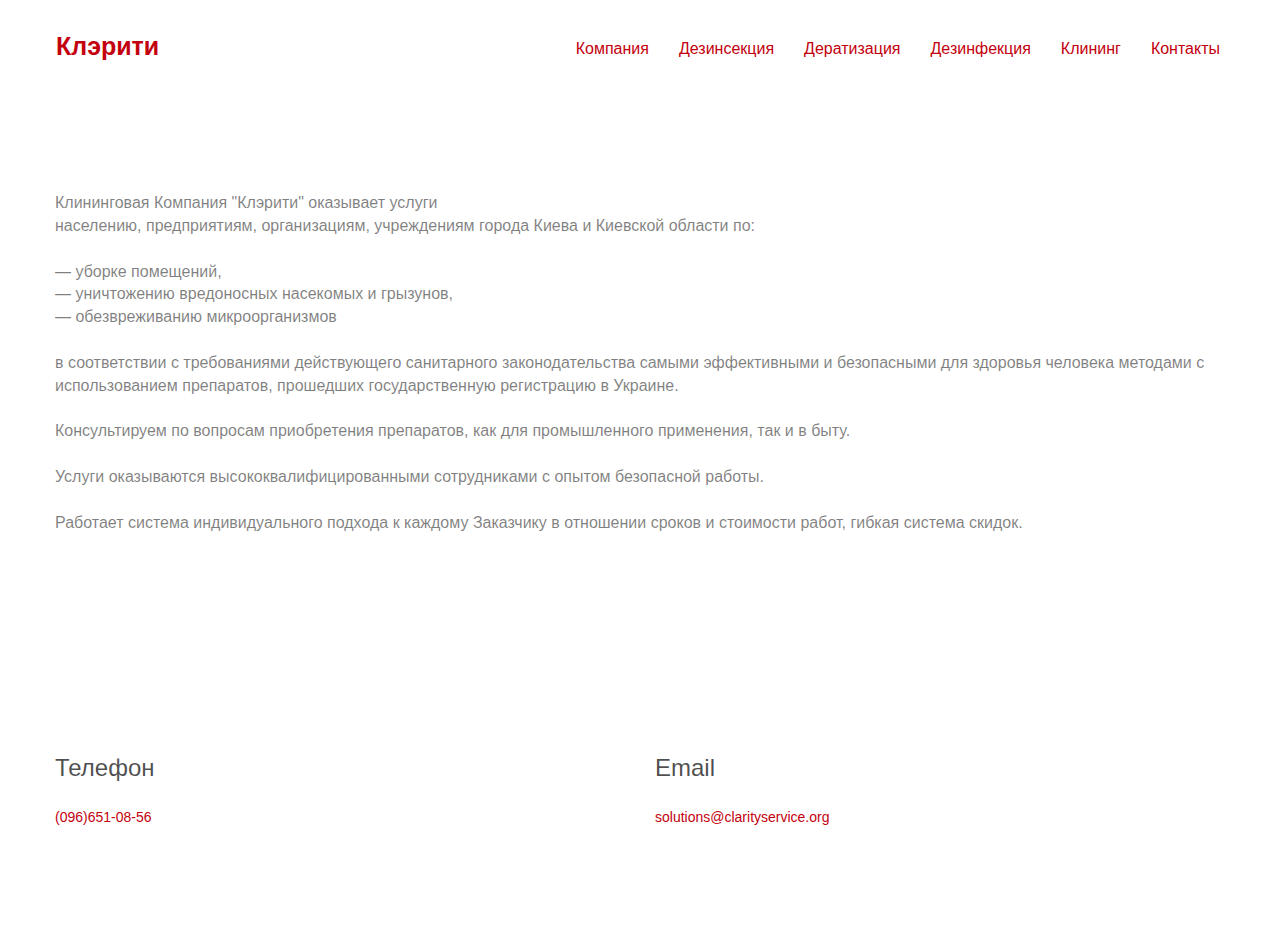
<file: index.html>
<!doctype html>
<html>
<head>
    <meta charset="utf-8">
    <meta name="keywords" content="">
    <meta name="description" content="">
    <link rel="shortcut icon" type="image/png" href="favicon.png" />
    <meta name="viewport" content="width=device-width, initial-scale=1, user-scalable=0">
    <link rel="stylesheet" type="text/css" href="./css/bootstrap.css">
    <link rel="stylesheet" id="ppstyle" type="text/css" href="style.css">
    
    <script src="./js/jquery-2.1.0.min.js"></script>
    <script src="./js/bootstrap.js"></script>
    <script src="./js/blocs.js"></script>
    
    <title></title>
</head>
<body>
<!-- Main container -->
<div class="page-container">
    <!-- Navigation Bloc --><div class="bloc l-bloc bgc-white" id="nav-bloc">
	<div class="container bloc-sm">
		<nav class="navbar row">
			<div class="navbar-header">
				<a class="navbar-brand" href="index.html">Клэрити</a>
				<button id="nav-toggle" type="button" class="ui-navbar-toggle navbar-toggle" data-toggle="collapse" data-target=".navbar-1">
					<span class="sr-only">Toggle navigation</span><span class="icon-bar"></span><span class="icon-bar"></span><span class="icon-bar"></span>
				</button>
			</div>
			<div class="collapse navbar-collapse navbar-1">
				<ul class="site-navigation nav navbar-nav">
					<li>
						<a href="index.html">Компания</a>
					</li>
					<li>
						<a href="дезинсекция.html">Дезинсекция</a>
					</li>
					<li>
						<a href="дератизация.html">Дератизация</a>
					</li>
					<li>
						<a href="дезинфекция.html">Дезинфекция</a>
					</li>
					<li>
						<a href="клининг.html">Клининг</a>
					</li>
					<li>
						<a href="контакты.html">Контакты</a>
					</li>
				</ul>
			</div>
		</nav>
	</div>
</div><!-- Navigation Bloc END --><!-- bloc-1 --><div class="bloc l-bloc bgc-white" id="bloc-1">
	<div class="container bloc-lg">
		<div class="row">
			<div class="col-sm-12">
				<p>
					Клининговая Компания "Клэрити" оказывает услуги<br />населению, предприятиям, организациям, учреждениям города Киева и Киевской области по:<br /><br />— уборке помещений,<br />— уничтожению вредоносных насекомых и грызунов,<br />— обезвреживанию микроорганизмов<br /><br />в соответствии с требованиями действующего санитарного законодательства самыми эффективными и безопасными для здоровья человека методами с использованием препаратов, прошедших государственную регистрацию в Украине.<br /><br />Консультируем по вопросам приобретения препаратов, как для промышленного применения, так и в быту.<br /><br />Услуги оказываются высококвалифицированными сотрудниками с опытом безопасной работы.<br /><br />Работает система индивидуального подхода к каждому Заказчику в отношении сроков и стоимости работ, гибкая система скидок.
				</p>
			</div>
		</div>
	</div>
</div><!-- bloc-1 END --><!-- Footer - bloc-7 --><div class="bloc l-bloc bgc-white" id="bloc-7">
	<div class="container bloc-lg">
		<div class="row">
			<div class="col-sm-6">
				<h3 class="mg-md">
					Телефон
				</h3><a href="tel://3-096-651-0856" class="a-btn a-block">(096)651-08-56</a>
			</div>
			<div class="col-sm-6">
				<h3 class="mg-md">
					Email
				</h3><a href="mailto:solutions@clarityservice.org" class="a-btn a-block">solutions@clarityservice.org</a>
			</div>
		</div>
	</div>
</div><!-- Footer - bloc-7 END -->
</div>
<!-- Main container END -->

</body>
    
<!-- Google Analytics -->

<!-- Google Analytics END -->

</html>
</file>
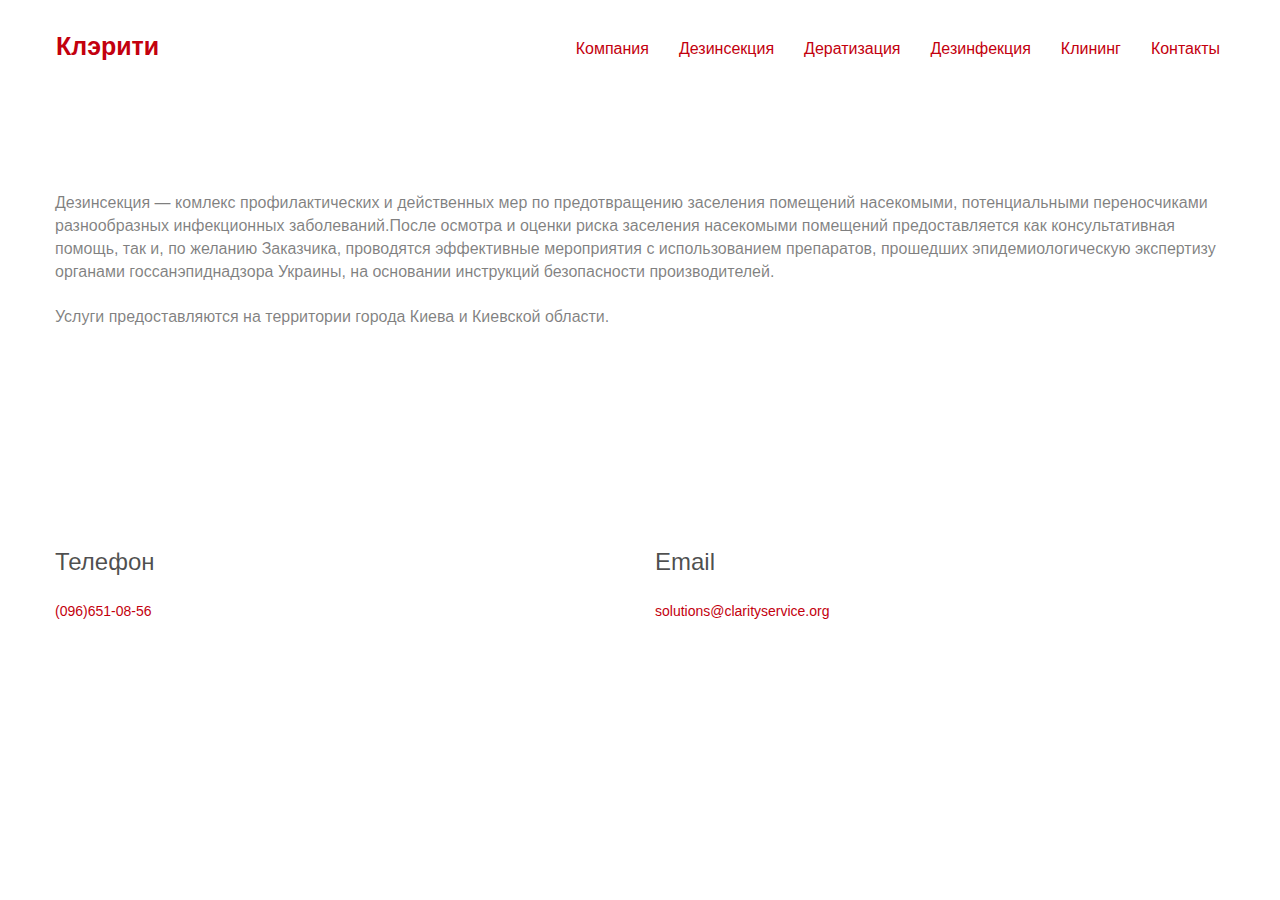
<file: дезинсекция.html>
<!doctype html>
<html>
<head>
    <meta charset="utf-8">
    <meta name="keywords" content="">
    <meta name="description" content="">
    <link rel="shortcut icon" type="image/png" href="favicon.png" />
    <meta name="viewport" content="width=device-width, initial-scale=1, user-scalable=0">
    <link rel="stylesheet" type="text/css" href="./css/bootstrap.css">
    <link rel="stylesheet" id="ppstyle" type="text/css" href="style.css">
    
    <script src="./js/jquery-2.1.0.min.js"></script>
    <script src="./js/bootstrap.js"></script>
    <script src="./js/blocs.js"></script>
    
    <title>Дезинсекция - </title>
</head>
<body>
<!-- Main container -->
<div class="page-container">
    <!-- Navigation Bloc --><div id="b-nav" class="bloc-container">
	<div id="bloc-nav" class="d-mode">
		<div class="bloc l-bloc bgc-white" id="nav-bloc">
			<div class="container bloc-sm">
				<nav class="navbar row">
					<div class="navbar-header">
						<a class="navbar-brand" href="index.html">Клэрити</a>
						<button id="nav-toggle" type="button" class="ui-navbar-toggle navbar-toggle" data-toggle="collapse" data-target=".navbar-1">
							<span class="sr-only">Toggle navigation</span><span class="icon-bar"></span><span class="icon-bar"></span><span class="icon-bar"></span>
						</button>
					</div>
					<div class="collapse navbar-collapse navbar-1">
						<ul class="site-navigation nav navbar-nav">
							<li>
								<a href="index.html">Компания</a>
							</li>
							<li>
								<a href="дезинсекция.html">Дезинсекция</a>
							</li>
							<li>
								<a href="дератизация.html">Дератизация</a>
							</li>
							<li>
								<a href="дезинфекция.html">Дезинфекция</a>
							</li>
							<li>
								<a href="клининг.html">Клининг</a>
							</li>
							<li>
								<a href="контакты.html">Контакты</a>
							</li>
						</ul>
					</div>
				</nav>
			</div>
		</div>
	</div>
</div><!-- Navigation Bloc END --><!-- bloc-2 --><div class="bloc l-bloc bgc-white" id="bloc-2">
	<div class="container bloc-lg">
		<div class="row">
			<div class="col-sm-12">
				<p>
					Дезинсекция — комлекс профилактических и действенных мер по предотвращению заселения помещений насекомыми, потенциальными переносчиками разнообразных инфекционных заболеваний.После осмотра и оценки риска заселения насекомыми помещений предоставляется как консультативная помощь, так и, по желанию Заказчика, проводятся эффективные мероприятия с использованием препаратов, прошедших эпидемиологическую экспертизу органами госсанэпиднадзора Украины, на основании инструкций безопасности производителей.<br /><br />Услуги предоставляются на территории города Киева и Киевской области.
				</p>
			</div>
		</div>
	</div>
</div><!-- bloc-2 END --><!-- Footer - bloc-7 --><div class="bloc l-bloc bgc-white" id="bloc-7">
	<div class="container bloc-lg">
		<div class="row">
			<div class="col-sm-6">
				<h3 class="mg-md">
					Телефон
				</h3><a href="tel://3-096-651-0856" class="a-btn a-block">(096)651-08-56</a>
			</div>
			<div class="col-sm-6">
				<h3 class="mg-md">
					Email
				</h3><a href="mailto:solutions@clarityservice.org" class="a-btn a-block">solutions@clarityservice.org</a>
			</div>
		</div>
	</div>
</div><!-- Footer - bloc-7 END -->
</div>
<!-- Main container END -->

</body>
    
<!-- Google Analytics -->

<!-- Google Analytics END -->

</html>
</file>
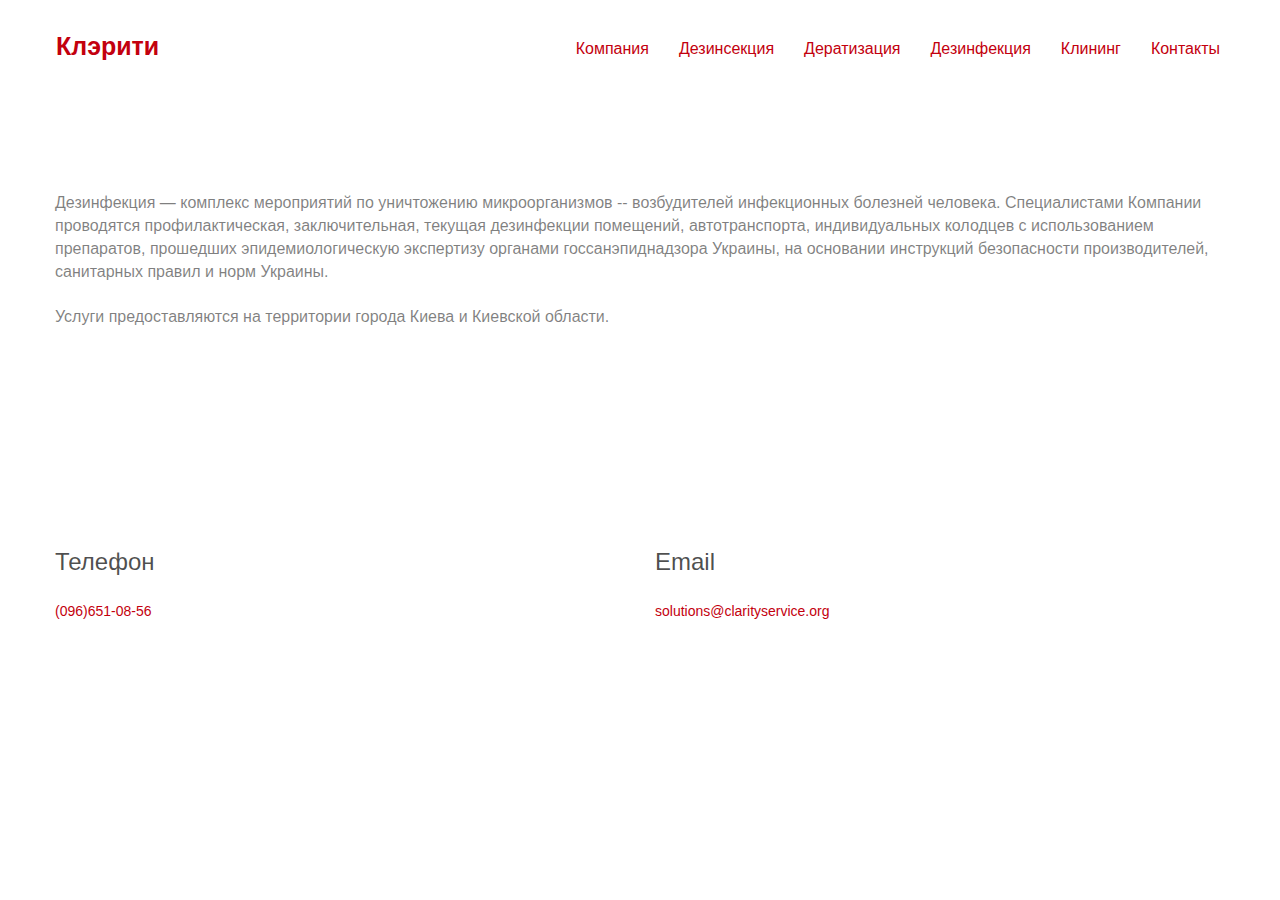
<file: дезинфекция.html>
<!doctype html>
<html>
<head>
    <meta charset="utf-8">
    <meta name="keywords" content="">
    <meta name="description" content="">
    <link rel="shortcut icon" type="image/png" href="favicon.png" />
    <meta name="viewport" content="width=device-width, initial-scale=1, user-scalable=0">
    <link rel="stylesheet" type="text/css" href="./css/bootstrap.css">
    <link rel="stylesheet" id="ppstyle" type="text/css" href="style.css">
    
    <script src="./js/jquery-2.1.0.min.js"></script>
    <script src="./js/bootstrap.js"></script>
    <script src="./js/blocs.js"></script>
    
    <title>Дезинфекция - </title>
</head>
<body>
<!-- Main container -->
<div class="page-container">
    <!-- Navigation Bloc --><div id="b-nav" class="bloc-container">
	<div id="bloc-nav" class="d-mode">
		<div class="bloc l-bloc bgc-white" id="nav-bloc">
			<div class="container bloc-sm">
				<nav class="navbar row">
					<div class="navbar-header">
						<a class="navbar-brand" href="index.html">Клэрити</a>
						<button id="nav-toggle" type="button" class="ui-navbar-toggle navbar-toggle" data-toggle="collapse" data-target=".navbar-1">
							<span class="sr-only">Toggle navigation</span><span class="icon-bar"></span><span class="icon-bar"></span><span class="icon-bar"></span>
						</button>
					</div>
					<div class="collapse navbar-collapse navbar-1">
						<ul class="site-navigation nav navbar-nav">
							<li>
								<a href="index.html">Компания</a>
							</li>
							<li>
								<a href="дезинсекция.html">Дезинсекция</a>
							</li>
							<li>
								<a href="дератизация.html">Дератизация</a>
							</li>
							<li>
								<a href="дезинфекция.html">Дезинфекция</a>
							</li>
							<li>
								<a href="клининг.html">Клининг</a>
							</li>
							<li>
								<a href="контакты.html">Контакты</a>
							</li>
						</ul>
					</div>
				</nav>
			</div>
		</div>
	</div>
</div><!-- Navigation Bloc END --><!-- bloc-4 --><div class="bloc l-bloc bgc-white" id="bloc-4">
	<div class="container bloc-lg">
		<div class="row">
			<div class="col-sm-12">
				<p>
					Дезинфекция — комплекс мероприятий по уничтожению микроорганизмов -- возбудителей инфекционных болезней человека. Специалистами Компании проводятся профилактическая, заключительная, текущая дезинфекции помещений, автотранспорта, индивидуальных колодцев с использованием препаратов, прошедших эпидемиологическую экспертизу органами госсанэпиднадзора Украины, на основании инструкций безопасности производителей, санитарных правил и норм Украины.<br /><br />Услуги предоставляются на территории города Киева и Киевской области.
				</p>
			</div>
		</div>
	</div>
</div><!-- bloc-4 END --><!-- Footer - bloc-7 --><div class="bloc l-bloc bgc-white" id="bloc-7">
	<div class="container bloc-lg">
		<div class="row">
			<div class="col-sm-6">
				<h3 class="mg-md">
					Телефон
				</h3><a href="tel://3-096-651-0856" class="a-btn a-block">(096)651-08-56</a>
			</div>
			<div class="col-sm-6">
				<h3 class="mg-md">
					Email
				</h3><a href="mailto:solutions@clarityservice.org" class="a-btn a-block">solutions@clarityservice.org</a>
			</div>
		</div>
	</div>
</div><!-- Footer - bloc-7 END -->
</div>
<!-- Main container END -->

</body>
    
<!-- Google Analytics -->

<!-- Google Analytics END -->

</html>
</file>
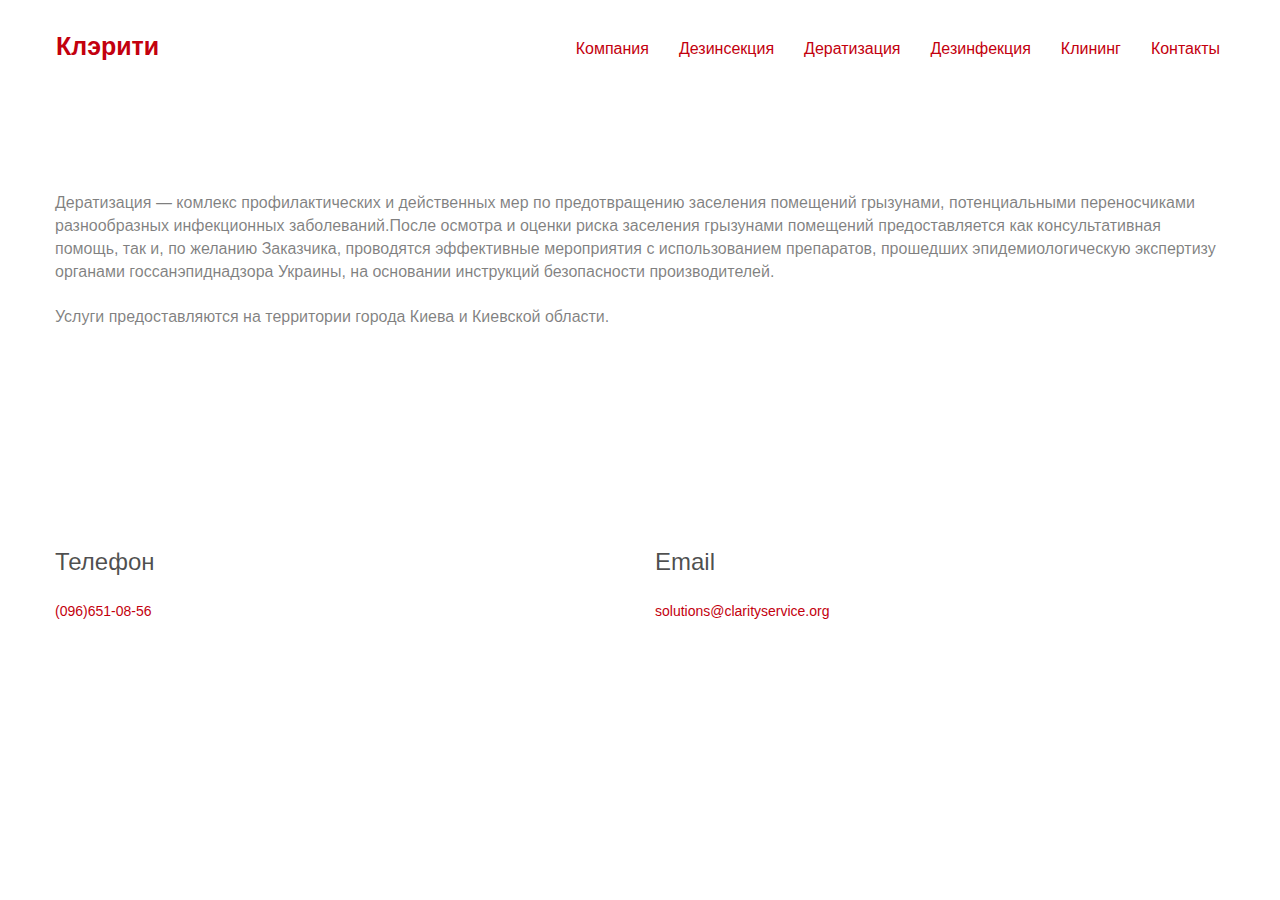
<file: дератизация.html>
<!doctype html>
<html>
<head>
    <meta charset="utf-8">
    <meta name="keywords" content="">
    <meta name="description" content="">
    <link rel="shortcut icon" type="image/png" href="favicon.png" />
    <meta name="viewport" content="width=device-width, initial-scale=1, user-scalable=0">
    <link rel="stylesheet" type="text/css" href="./css/bootstrap.css">
    <link rel="stylesheet" id="ppstyle" type="text/css" href="style.css">
    
    <script src="./js/jquery-2.1.0.min.js"></script>
    <script src="./js/bootstrap.js"></script>
    <script src="./js/blocs.js"></script>
    
    <title>Дератизация - </title>
</head>
<body>
<!-- Main container -->
<div class="page-container">
    <!-- Navigation Bloc --><div id="b-nav" class="bloc-container">
	<div id="bloc-nav" class="d-mode">
		<div class="bloc l-bloc bgc-white" id="nav-bloc">
			<div class="container bloc-sm">
				<nav class="navbar row">
					<div class="navbar-header">
						<a class="navbar-brand" href="index.html">Клэрити</a>
						<button id="nav-toggle" type="button" class="ui-navbar-toggle navbar-toggle" data-toggle="collapse" data-target=".navbar-1">
							<span class="sr-only">Toggle navigation</span><span class="icon-bar"></span><span class="icon-bar"></span><span class="icon-bar"></span>
						</button>
					</div>
					<div class="collapse navbar-collapse navbar-1">
						<ul class="site-navigation nav navbar-nav">
							<li>
								<a href="index.html">Компания</a>
							</li>
							<li>
								<a href="дезинсекция.html">Дезинсекция</a>
							</li>
							<li>
								<a href="дератизация.html">Дератизация</a>
							</li>
							<li>
								<a href="дезинфекция.html">Дезинфекция</a>
							</li>
							<li>
								<a href="клининг.html">Клининг</a>
							</li>
							<li>
								<a href="контакты.html">Контакты</a>
							</li>
						</ul>
					</div>
				</nav>
			</div>
		</div>
	</div>
</div><!-- Navigation Bloc END --><!-- bloc-3 --><div class="bloc l-bloc bgc-white" id="bloc-3">
	<div class="container bloc-lg">
		<div class="row">
			<div class="col-sm-12">
				<p>
					Дератизация — комлекс профилактических и действенных мер по предотвращению заселения помещений грызунами, потенциальными переносчиками разнообразных инфекционных заболеваний.После осмотра и оценки риска заселения грызунами помещений предоставляется как консультативная помощь, так и, по желанию Заказчика, проводятся эффективные мероприятия с использованием препаратов, прошедших эпидемиологическую экспертизу органами госсанэпиднадзора Украины, на основании инструкций безопасности производителей.<br /><br />Услуги предоставляются на территории города Киева и Киевской области.
				</p>
			</div>
		</div>
	</div>
</div><!-- bloc-3 END --><!-- Footer - bloc-7 --><div class="bloc l-bloc bgc-white" id="bloc-7">
	<div class="container bloc-lg">
		<div class="row">
			<div class="col-sm-6">
				<h3 class="mg-md">
					Телефон
				</h3><a href="tel://3-096-651-0856" class="a-btn a-block">(096)651-08-56</a>
			</div>
			<div class="col-sm-6">
				<h3 class="mg-md">
					Email
				</h3><a href="mailto:solutions@clarityservice.org" class="a-btn a-block">solutions@clarityservice.org</a>
			</div>
		</div>
	</div>
</div><!-- Footer - bloc-7 END -->
</div>
<!-- Main container END -->

</body>
    
<!-- Google Analytics -->

<!-- Google Analytics END -->

</html>
</file>
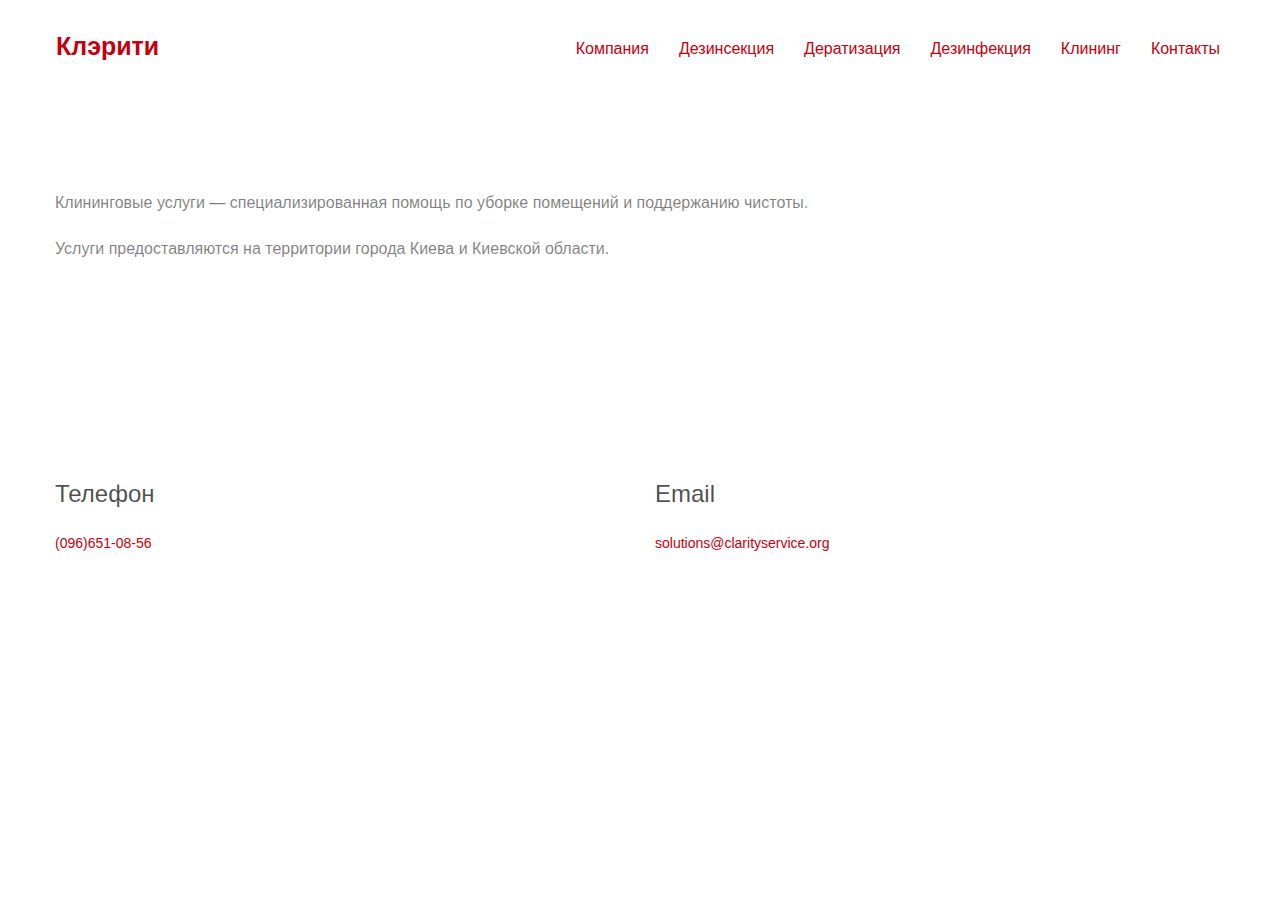
<file: клининг.html>
<!doctype html>
<html>
<head>
    <meta charset="utf-8">
    <meta name="keywords" content="">
    <meta name="description" content="">
    <link rel="shortcut icon" type="image/png" href="favicon.png" />
    <meta name="viewport" content="width=device-width, initial-scale=1, user-scalable=0">
    <link rel="stylesheet" type="text/css" href="./css/bootstrap.css">
    <link rel="stylesheet" id="ppstyle" type="text/css" href="style.css">
    
    <script src="./js/jquery-2.1.0.min.js"></script>
    <script src="./js/bootstrap.js"></script>
    <script src="./js/blocs.js"></script>
    
    <title>Клининг - </title>
</head>
<body>
<!-- Main container -->
<div class="page-container">
    <!-- Navigation Bloc --><div id="b-nav" class="bloc-container">
	<div id="bloc-nav" class="d-mode">
		<div class="bloc l-bloc bgc-white" id="nav-bloc">
			<div class="container bloc-sm">
				<nav class="navbar row">
					<div class="navbar-header">
						<a class="navbar-brand" href="index.html">Клэрити</a>
						<button id="nav-toggle" type="button" class="ui-navbar-toggle navbar-toggle" data-toggle="collapse" data-target=".navbar-1">
							<span class="sr-only">Toggle navigation</span><span class="icon-bar"></span><span class="icon-bar"></span><span class="icon-bar"></span>
						</button>
					</div>
					<div class="collapse navbar-collapse navbar-1">
						<ul class="site-navigation nav navbar-nav">
							<li>
								<a href="index.html">Компания</a>
							</li>
							<li>
								<a href="дезинсекция.html">Дезинсекция</a>
							</li>
							<li>
								<a href="дератизация.html">Дератизация</a>
							</li>
							<li>
								<a href="дезинфекция.html">Дезинфекция</a>
							</li>
							<li>
								<a href="клининг.html">Клининг</a>
							</li>
							<li>
								<a href="контакты.html">Контакты</a>
							</li>
						</ul>
					</div>
				</nav>
			</div>
		</div>
	</div>
</div><!-- Navigation Bloc END --><!-- bloc-5 --><div class="bloc l-bloc bgc-white" id="bloc-5">
	<div class="container bloc-lg">
		<div class="row">
			<div class="col-sm-12">
				<p>
					Клининговые услуги — специализированная помощь по уборке помещений и поддержанию чистоты.<br /><br />Услуги предоставляются на территории города Киева и Киевской области.
				</p>
			</div>
		</div>
	</div>
</div><!-- bloc-5 END --><!-- Footer - bloc-7 --><div class="bloc l-bloc bgc-white" id="bloc-7">
	<div class="container bloc-lg">
		<div class="row">
			<div class="col-sm-6">
				<h3 class="mg-md">
					Телефон
				</h3><a href="tel://3-096-651-0856" class="a-btn a-block">(096)651-08-56</a>
			</div>
			<div class="col-sm-6">
				<h3 class="mg-md">
					Email
				</h3><a href="mailto:solutions@clarityservice.org" class="a-btn a-block">solutions@clarityservice.org</a>
			</div>
		</div>
	</div>
</div><!-- Footer - bloc-7 END -->
</div>
<!-- Main container END -->

</body>
    
<!-- Google Analytics -->

<!-- Google Analytics END -->

</html>
</file>
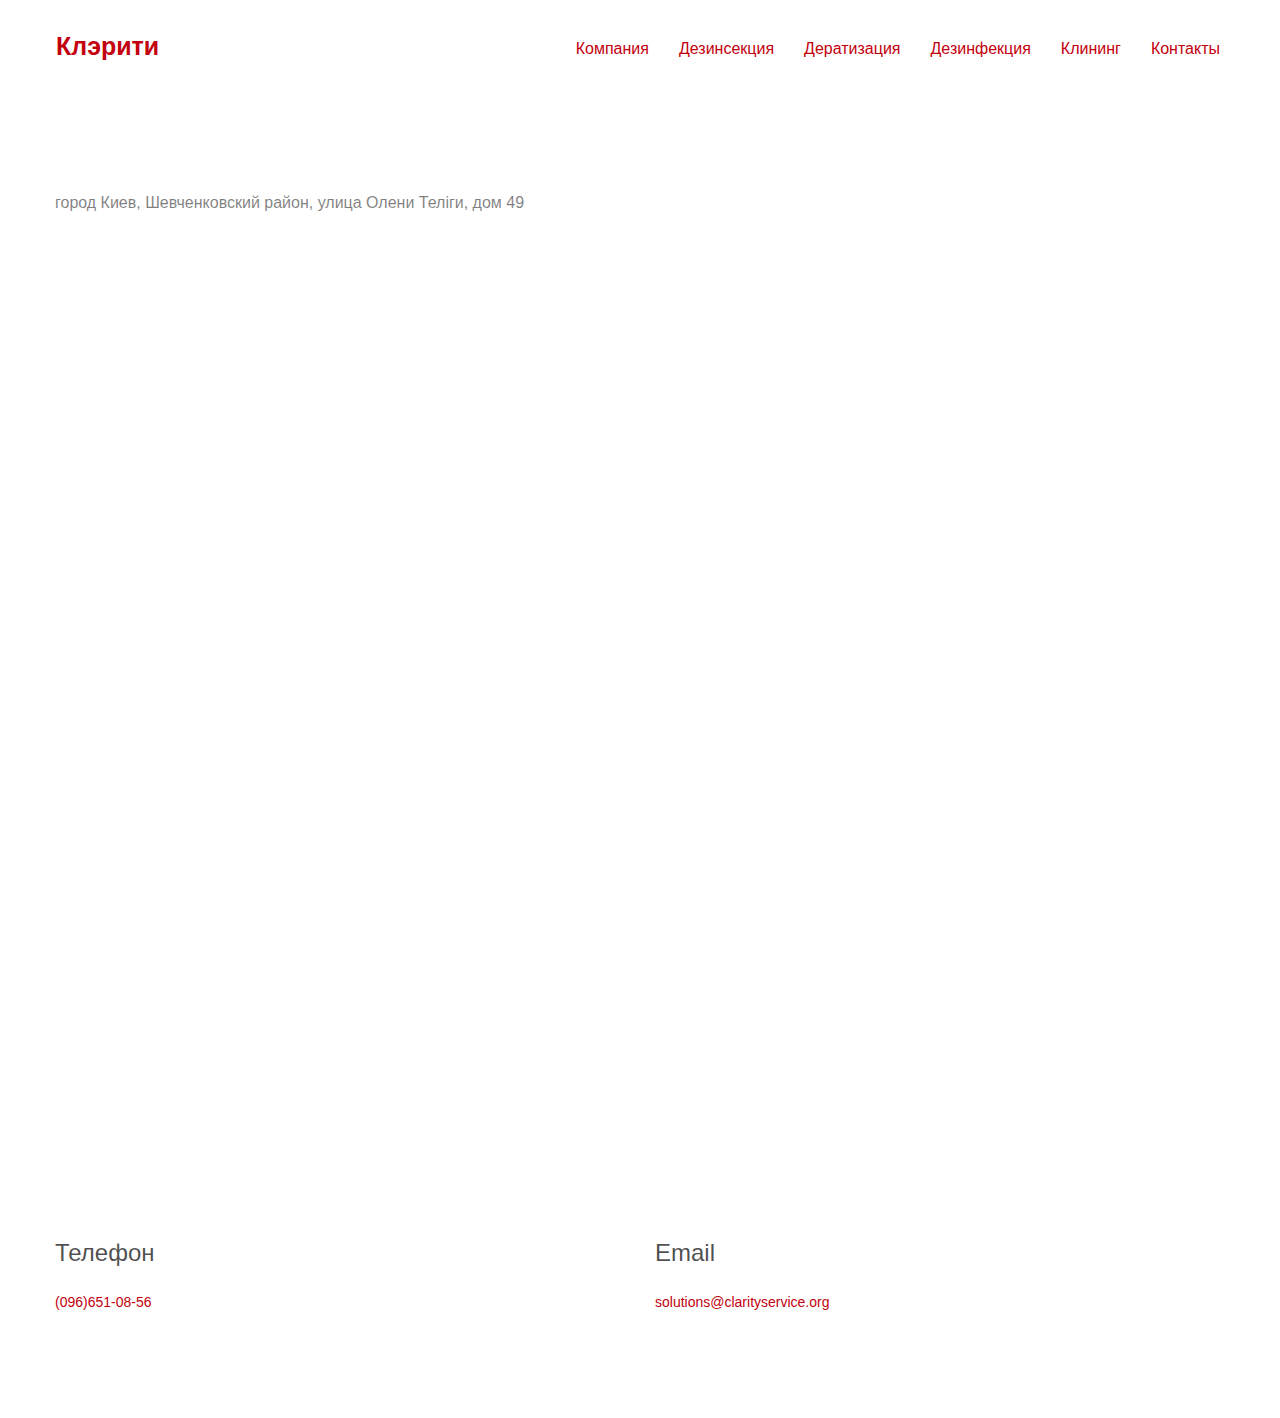
<file: контакты.html>
<!doctype html>
<html>
<head>
    <meta charset="utf-8">
    <meta name="keywords" content="">
    <meta name="description" content="">
    <link rel="shortcut icon" type="image/png" href="favicon.png" />
    <meta name="viewport" content="width=device-width, initial-scale=1, user-scalable=0">
    <link rel="stylesheet" type="text/css" href="./css/bootstrap.css">
    <link rel="stylesheet" id="ppstyle" type="text/css" href="style.css">
    
    <script src="./js/jquery-2.1.0.min.js"></script>
    <script src="./js/bootstrap.js"></script>
    <script src="./js/blocs.js"></script>
    
    <title>Контакты - </title>
</head>
<body>
<!-- Main container -->
<div class="page-container">
    <!-- Navigation Bloc --><div id="b-nav" class="bloc-container">
	<div id="bloc-nav" class="d-mode">
		<div class="bloc l-bloc bgc-white" id="nav-bloc">
			<div class="container bloc-sm">
				<nav class="navbar row">
					<div class="navbar-header">
						<a class="navbar-brand" href="index.html">Клэрити</a>
						<button id="nav-toggle" type="button" class="ui-navbar-toggle navbar-toggle" data-toggle="collapse" data-target=".navbar-1">
							<span class="sr-only">Toggle navigation</span><span class="icon-bar"></span><span class="icon-bar"></span><span class="icon-bar"></span>
						</button>
					</div>
					<div class="collapse navbar-collapse navbar-1">
						<ul class="site-navigation nav navbar-nav">
							<li>
								<a href="index.html">Компания</a>
							</li>
							<li>
								<a href="дезинсекция.html">Дезинсекция</a>
							</li>
							<li>
								<a href="дератизация.html">Дератизация</a>
							</li>
							<li>
								<a href="дезинфекция.html">Дезинфекция</a>
							</li>
							<li>
								<a href="клининг.html">Клининг</a>
							</li>
							<li>
								<a href="контакты.html">Контакты</a>
							</li>
						</ul>
					</div>
				</nav>
			</div>
		</div>
	</div>
</div><!-- Navigation Bloc END --><!-- bloc-6 --><div class="bloc l-bloc bgc-white" id="bloc-6">
	<div class="container bloc-lg">
		<div class="row">
			<div class="col-sm-12">
				<p>
					город Киев, Шевченковский район, улица Олени Телiги, дом 49
				</p>
				<iframe width="100%" height="800" frameborder="0" style="border:0" src="https://www.google.com/maps/embed?pb=!1m18!1m12!1m3!1d2538.8382229591925!2d30.45480571624605!3d50.481355379479666!2m3!1f0!2f0!3f0!3m2!1i1024!2i768!4f13.1!3m3!1m2!1s0x40d4cdbf7f64975f%3A0x16d9547018afc3c9!2z0LLRg9C7LiDQntC70LXQvdC4INCi0LXQu9GW0LPQuCwgNDksINCa0LjRl9CyLCDQo9C60YDQsNC40L3QsA!5e0!3m2!1sru!2sru!4v1451927059217">
				</iframe>
			</div>
		</div>
	</div>
</div><!-- bloc-6 END --><!-- Footer - bloc-7 --><div class="bloc l-bloc bgc-white" id="bloc-7">
	<div class="container bloc-lg">
		<div class="row">
			<div class="col-sm-6">
				<h3 class="mg-md">
					Телефон
				</h3><a href="tel://3-096-651-0856" class="a-btn a-block">(096)651-08-56</a>
			</div>
			<div class="col-sm-6">
				<h3 class="mg-md">
					Email
				</h3><a href="mailto:solutions@clarityservice.org" class="a-btn a-block">solutions@clarityservice.org</a>
			</div>
		</div>
	</div>
</div><!-- Footer - bloc-7 END -->
</div>
<!-- Main container END -->

</body>
    
<!-- Google Analytics -->

<!-- Google Analytics END -->

</html>
</file>
<file: style.css>
/*-----------------------------------------------------------------------------------*/
/*	    ClarityService
/*      Built with Blocs
/*-----------------------------------------------------------------------------------*/

body{
	margin:0;
	padding:0;
    background:#FFF;
    overflow-x:hidden;
    -webkit-font-smoothing: antialiased;
    -moz-osx-font-smoothing: grayscale;
}
a:hover{text-decoration: none; cursor:pointer;}

a,button{outline: none!important;} /* Prevent ugly blue glow on chrome and safari */


a{
	color:#C3000E!important;
}
 a:hover{
	color:#C3000E!important;
	text-decoration:none;
	cursor:pointer;
}



/* Globals type styling */
    h1, h2, h3, h4, h5, h6, p, label, .btn, a{
	font-family:"Helvetica";
}


/* Site container width */

.container{
	max-width:1170px;
}

/* = Blocs
-------------------------------------------------------------- */

.bloc{
	width:100%;
	clear:both;
	background: 50% 50% no-repeat;
	padding:0 50px;
	-webkit-background-size: cover;
	-moz-background-size: cover;
	-o-background-size: cover;
	background-size: cover;
	position:relative;
}
.bloc .container{
	padding-left:0;
	padding-right:0;
}


/* Sizes */

.bloc-lg{
	padding:100px 50px;
}
.bloc-sm{
	padding:20px 50px;
}


/* Light theme */

.l-bloc{
	color:rgba(0,0,0,.5);
}
.l-bloc button:hover{
	color:rgba(0,0,0,.7);
}
.l-bloc h1,.l-bloc h2,.l-bloc h3,.l-bloc h4,.l-bloc h5, .l-bloc h6, .l-bloc .ico{
	color:rgba(0,0,0,.7);
}
.l-bloc .icon-round,.l-bloc .icon-square,.l-bloc .icon-rounded,.l-bloc .icon-semi-rounded-a,.l-bloc .icon-semi-rounded-b{
	border-color:rgba(0,0,0,.7);
}
.l-bloc .divider-h span{
	border-color:rgba(0,0,0,.1);
}
.l-bloc a{
	color:rgba(0,0,0,.6);
}
.l-bloc a:hover{
	color:rgba(0,0,0,1);
}
.l-bloc .navbar-toggle .icon-bar{
	color:rgba(0,0,0,.6);
}
.l-bloc .btn-wire, .l-bloc .btn-wire:hover{
	color:rgba(0,0,0,.7);
	border-color:rgba(0,0,0,.3);
}

/* Bloc text custom styling */

#bloc-1 p{
	font-size: 16px;
}
#bloc-2 p{
	font-size: 16px;
}
#bloc-3 p{
	font-size: 16px;
}
#bloc-4 p{
	font-size: 16px;
}
#bloc-5 p{
	font-size: 16px;
}
#bloc-6 p{
	font-size: 16px;
}

/* = NavBar
-------------------------------------------------------------- */

.navbar{
	margin-bottom: 0;
	z-index:1;
}
.navbar-brand{
	height:auto;
	padding:15px 15px;
	font-size:25px!important;
	font-weight:normal;
	font-weight:600;
}
.navbar-brand img{
	max-height: 200px;
	margin: 0 5px 0 0;
	display:inline;
}
.navbar-brand{
	padding: 15px 15px;
}
.navbar .nav{
	padding-top: 2px;
	margin-right: -16px;
	float:right;
	z-index:1;
}
.nav > li{
	float:left;
	margin-top:4px;
	font-size:16px;
}
.navbar-nav .open .dropdown-menu > li > a{
	text-align: inherit;
}
.nav > li a:hover, .nav > li a:focus{
	background:transparent;
}
.navbar-toggle{
	margin: 10px 10px 0 0;
	border: 0px;
}
.navbar-toggle:hover{
	background:transparent!important;
}
.navbar-toggle .icon-bar{
	background-color: rgba(0,0,0,.5);
	width: 26px;
}
 /* Inverted navbar */

.nav-invert .navbar .nav{
	float:left;
}
.nav-invert .navbar-header, .nav-invert .navbar-brand{
	float:right;
}
@media (min-width: 768px){
	.site-navigation{
		position:absolute;
		top:50%;
		right:20px;
		transform:translate(0, -50%);
		-webkit-transform:translateY(-50%);
	}
	.nav-invert .site-navigation{
		left:20px;
		right:0;
	}
	.nav-center{
		text-align:center;
	}
	.nav-center .navbar-header{
		width:100%;
	}
	.nav-center .navbar-header, .nav-center .navbar-brand, .nav-center .nav > li{
		float: none;
		display:inline-block;
	}
	.nav-center .site-navigation{
		position:relative;
		width:100%;
		margin-top:20px;
	}
}
.nav > li > .dropdown a{
	background: none!important;
	display: block;
	padding: 14px 15px;
}

nav .caret{
	margin: 0 5px;
}

/* = Bric adjustment margins
-------------------------------------------------------------- */

.mg-md{
	margin-top:10px;
	margin-bottom:20px;
}

/* = Buttons
-------------------------------------------------------------- */

.btn{
	margin: 0 5px 5px 0;
}
.btn.pull-right{
	margin: 0 0 5px 5px;
}
.btn-d,.btn-d:hover,.btn-d:focus{
	color:#FFF!important;
	background:rgba(0,0,0,.3);
}

/* Prevent ugly blue glow on chrome and safari */
button{
	outline: none!important;
}

.a-btn{
	padding: 6px 10px 6px 0;
	line-height: 1.42857143;
	display:inline-block;
}
.text-center .a-btn{
	padding: 6px 0;
}
.a-block{
	width:100%;
	text-align: left;
}
.dropdown a .caret{
	margin:0 0 0 5px}




.panel-sq, .panel-sq .panel-heading, .panel-sq .panel-footer{
	border-radius:0;
}
.panel-rd{
	border-radius:30px;
}
.panel-rd .panel-heading{
	border-radius:29px 29px 0 0;
}
.panel-rd .panel-footer{
	border-radius:0 0 29px 29px;
}



/* iFrame */

iframe{
	border:0;
}

/* = Custom Colour Styling
-------------------------------------------------------------- */

/* Background colour styles */

.bgc-white{
	background-color:#ffffff;
}




/* = Mobile adjustments 
-------------------------------------------------------------- */
@media (max-width: 1024px)
{
    .bloc{
        padding-left: 20px; 
        padding-right: 20px;  
    }
}
@media (max-width: 768px)
{
    .container{width:100%;}
    .b-parallax{background-attachment:scroll;}
    .page-container, #hero-bloc{overflow-x: hidden;position: relative;} /* Prevent unwanted side scroll on mobile */  
}
@media (max-width: 767px)
{
    .page-container{
        overflow-x: hidden;
        position:relative;
    }
    h1,h2,h3,h4,h5,h6,p{
        padding-left:10px!important; 
        padding-right:10px!important; 
    }
    #hero-bloc h1{
        font-size:40px;
    }
    #hero-bloc h2{
        font-size:34px;
    }
    #hero-bloc h3{
        font-size:25px;
    }
    .bloc{
        padding-left: 0; 
        padding-right: 0;  
        -webkit-background-size: auto 200%;
        -moz-background-size: auto 200%;
        -o-background-size: auto 200%;
        background-size: auto 200%;
    }
    .b-parallax{
        background-attachment:scroll;
    }
    
    .navbar .nav{
        padding-top: 0;
        border-top:1px solid rgba(0,0,0,.2);
        float:none!important;
    }
    .navbar.row{
        margin-left: 0;
        margin-right: 0;
    }
    .site-navigation{
	   position:inherit;
	   transform:none;
	   -webkit-transform:none;
	   -ms-transform:none;
    }  
    .nav > li{
        margin-top: 0;
        border-bottom:1px solid rgba(0,0,0,.1);
        background:rgba(0,0,0,.05);
        text-align: left;
        padding-left:15px;
        width:100%;
    }
    .nav > li:hover{
        background:rgba(0,0,0,.08);
    }
    #hero-bloc .navbar .nav{
        background:rgba(0,0,0,.8);
    }
    #hero-bloc .navbar .nav a{
        color:rgba(255,255,255,.6);
    }
    .hero{
        padding:50px 0;
    }
    .hero-nav{
        left:-1px;
        right:-1px;
    }
    .navbar-collapse{
        padding:0;
        overflow-x: hidden;
        -webkit-box-shadow: none;
        box-shadow: none;
    }
    .navbar-brand img{
        max-height: 40px;
        width:auto;
        margin: -10px 10px 0 0;    
    }
    .nav-invert .navbar-header{
        float: none;
        width:100%;
    }
    .nav-invert .navbar-toggle{
        float:left; 
    }
    .btn.pull-left, .btn.pull-right{
       float:none!important; 
    }
    .bloc-group .bloc{
         display:block;
         width:100%;
     }
    .bloc-tile-2 .container, .bloc-tile-3 .container, .bloc-tile-4 .container{
	   padding-left: 10px;
	   padding-right: 10px;
    }
    .bloc-xxl,.bloc-xl,.bloc-lg{
        padding: 40px 0;
    }
    .bloc-sm,.bloc-md{
        padding-left: 0; 
        padding-right: 0;
    }
    .a-block{
        padding:0 10px;
    }
    .btn-dwn{
       display:none; 
    }
    .voffset{
        margin-top:5px;
    }
    .voffset-md{
        margin-top:20px;
    }
    .voffset-lg{
        margin-top:30px;
    }
    form{
        padding:5px;
    }
    .close-lightbox{
        display:inline-block;
    }
    .col-xs-2, .col-sm-2, .col-md-2, .col-lg-2, .col-xs-3, .col-sm-3, .col-md-3, .col-lg-3, .col-xs-4, .col-sm-4, .col-md-4, .col-lg-4, .col-xs-5, .col-sm-5, .col-md-5, .col-lg-5, .col-xs-6, .col-sm-6, .col-md-6, .col-lg-6, .col-xs-7, .col-sm-7, .col-md-7, .col-lg-7, .col-xs-8, .col-sm-8, .col-md-8, .col-lg-8, .col-xs-9, .col-sm-9, .col-md-9, .col-lg-9, .col-xs-10, .col-sm-10, .col-md-10, .col-lg-10, .col-xs-11, .col-sm-11, .col-md-11, .col-lg-11, .col-xs-12, .col-sm-12, .col-md-12, .col-lg-12 {
        margin-top: 30px;
        margin-bottom: 30px;
    }
    .video-bg-contianer{
        display:none;
    }
}
</file>
